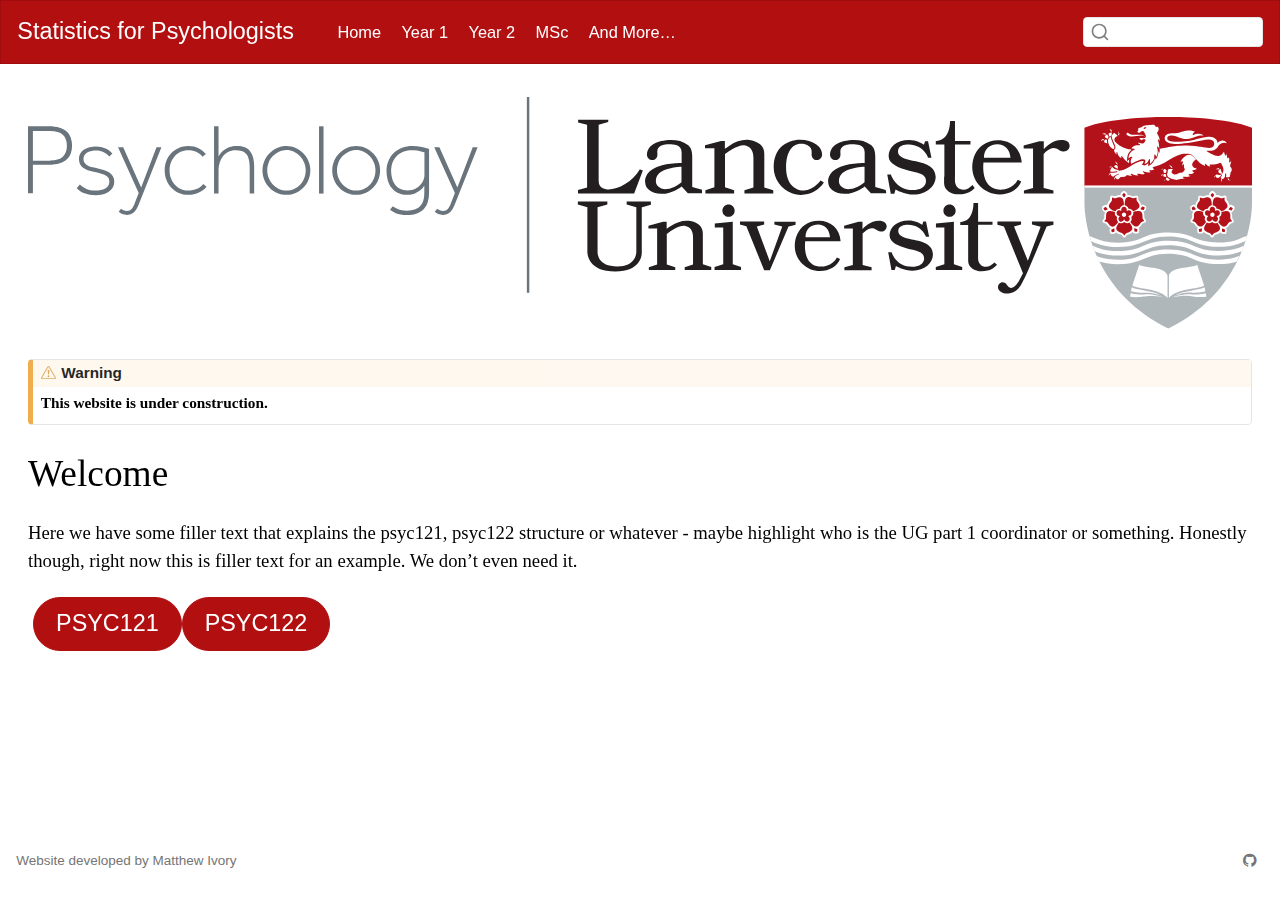
<file: docs/index.html>
<!DOCTYPE html>
<html xmlns="http://www.w3.org/1999/xhtml" lang="en" xml:lang="en"><head>

<meta charset="utf-8">
<meta name="generator" content="quarto-1.3.450">

<meta name="viewport" content="width=device-width, initial-scale=1.0, user-scalable=yes">


<title>Statistics for Psychologists</title>
<style>
code{white-space: pre-wrap;}
span.smallcaps{font-variant: small-caps;}
div.columns{display: flex; gap: min(4vw, 1.5em);}
div.column{flex: auto; overflow-x: auto;}
div.hanging-indent{margin-left: 1.5em; text-indent: -1.5em;}
ul.task-list{list-style: none;}
ul.task-list li input[type="checkbox"] {
  width: 0.8em;
  margin: 0 0.8em 0.2em -1em; /* quarto-specific, see https://github.com/quarto-dev/quarto-cli/issues/4556 */ 
  vertical-align: middle;
}
</style>


<script src="site_libs/quarto-nav/quarto-nav.js"></script>
<script src="site_libs/quarto-nav/headroom.min.js"></script>
<script src="site_libs/clipboard/clipboard.min.js"></script>
<script src="site_libs/quarto-search/autocomplete.umd.js"></script>
<script src="site_libs/quarto-search/fuse.min.js"></script>
<script src="site_libs/quarto-search/quarto-search.js"></script>
<meta name="quarto:offset" content="./">
<link href="./Images/favicon.png" rel="icon" type="image/png">
<script src="site_libs/quarto-html/quarto.js"></script>
<script src="site_libs/quarto-html/popper.min.js"></script>
<script src="site_libs/quarto-html/tippy.umd.min.js"></script>
<link href="site_libs/quarto-html/tippy.css" rel="stylesheet">
<link href="site_libs/quarto-html/quarto-syntax-highlighting.css" rel="stylesheet" id="quarto-text-highlighting-styles">
<script src="site_libs/bootstrap/bootstrap.min.js"></script>
<link href="site_libs/bootstrap/bootstrap-icons.css" rel="stylesheet">
<link href="site_libs/bootstrap/bootstrap.min.css" rel="stylesheet" id="quarto-bootstrap" data-mode="light">
<script id="quarto-search-options" type="application/json">{
  "location": "navbar",
  "copy-button": false,
  "collapse-after": 3,
  "panel-placement": "end",
  "type": "textbox",
  "limit": 20,
  "language": {
    "search-no-results-text": "No results",
    "search-matching-documents-text": "matching documents",
    "search-copy-link-title": "Copy link to search",
    "search-hide-matches-text": "Hide additional matches",
    "search-more-match-text": "more match in this document",
    "search-more-matches-text": "more matches in this document",
    "search-clear-button-title": "Clear",
    "search-detached-cancel-button-title": "Cancel",
    "search-submit-button-title": "Submit",
    "search-label": "Search"
  }
}</script>
<script language="JavaScript" type="text/javascript" src="https://ajax.googleapis.com/ajax/libs/jquery/3.6.4/jquery.min.js"></script>
<script language="JavaScript" type="text/javascript" src="./function.js"></script>
<link href="https://cdn.jsdelivr.net/npm/bootstrap@5.0.2/dist/css/bootstrap.min.css" rel="stylesheet" integrity="sha384-EVSTQN3/azprG1Anm3QDgpJLIm9Nao0Yz1ztcQTwFspd3yD65VohhpuuCOmLASjC" crossorigin="anonymous">


<link rel="stylesheet" href="index.css">
</head>

<body class="nav-fixed">

<div id="quarto-search-results"></div>
  <header id="quarto-header" class="headroom fixed-top">
    <nav class="navbar navbar-expand-lg navbar-dark ">
      <div class="navbar-container container-fluid">
      <div class="navbar-brand-container">
    <a class="navbar-brand" href="./index.html">
    <span class="navbar-title">Statistics for Psychologists</span>
    </a>
  </div>
            <div id="quarto-search" class="" title="Search"></div>
          <button class="navbar-toggler" type="button" data-bs-toggle="collapse" data-bs-target="#navbarCollapse" aria-controls="navbarCollapse" aria-expanded="false" aria-label="Toggle navigation" onclick="if (window.quartoToggleHeadroom) { window.quartoToggleHeadroom(); }">
  <span class="navbar-toggler-icon"></span>
</button>
          <div class="collapse navbar-collapse" id="navbarCollapse">
            <ul class="navbar-nav navbar-nav-scroll me-auto">
  <li class="nav-item">
    <a class="nav-link" href="https://m1v0.github.io/Statistics_for_PSYC/" rel="" target="">
 <span class="menu-text">Home</span></a>
  </li>  
  <li class="nav-item">
    <a class="nav-link" href="./PSYC121/index.qmd" rel="" target="">
 <span class="menu-text">Year 1</span></a>
  </li>  
  <li class="nav-item">
    <a class="nav-link" href="./PSYC122/index.qmd" rel="" target="">
 <span class="menu-text">Year 2</span></a>
  </li>  
  <li class="nav-item">
    <a class="nav-link" href="./PSYC121/index.qmd" rel="" target="">
 <span class="menu-text">MSc</span></a>
  </li>  
  <li class="nav-item">
    <a class="nav-link" href="./PSYC122/index.qmd" rel="" target="">
 <span class="menu-text">And More…</span></a>
  </li>  
</ul>
            <div class="quarto-navbar-tools ms-auto">
</div>
          </div> <!-- /navcollapse -->
      </div> <!-- /container-fluid -->
    </nav>
</header>
<!-- content -->
<div id="quarto-content" class="quarto-container page-columns page-rows-contents page-layout-full page-navbar">
<!-- sidebar -->
<!-- margin-sidebar -->
    <div id="quarto-margin-sidebar" class="sidebar margin-sidebar zindex-bottom">
        
    </div>
<!-- main -->
<main class="content column-page" id="quarto-document-content">



<div class="quarto-figure quarto-figure-center">
<figure class="figure">
<p><img src="Images/LUPsychology.svg" class="img-fluid figure-img" alt="University Logo"></p>
</figure>
</div>
<div class="callout callout-style-default callout-warning callout-titled">
<div class="callout-header d-flex align-content-center">
<div class="callout-icon-container">
<i class="callout-icon"></i>
</div>
<div class="callout-title-container flex-fill">
Warning
</div>
</div>
<div class="callout-body-container callout-body">
<p><strong>This website is under construction.</strong></p>
</div>
</div>
<div class="div" style="font-size:2em;">
<p>Welcome</p>
</div>
<p>Here we have some filler text that explains the psyc121, psyc122 structure or whatever - maybe highlight who is the UG part 1 coordinator or something. Honestly though, right now this is filler text for an example. We don’t even need it.</p>

<div class="container">
  <div class="row" style="display:flex;">
    <a href="https://m1v0.github.io/">
      <button type="button" class="btn btn-landing btn-lg btn-block">PSYC121</button>
    </a>
    <a href="https://m1v0.github.io/year_1/">
      <button type="button" class="btn btn-landing btn-lg btn-block">PSYC122</button>
    </a>
  </div>
</div>



</main> <!-- /main -->
<script id="quarto-html-after-body" type="application/javascript">
window.document.addEventListener("DOMContentLoaded", function (event) {
  const toggleBodyColorMode = (bsSheetEl) => {
    const mode = bsSheetEl.getAttribute("data-mode");
    const bodyEl = window.document.querySelector("body");
    if (mode === "dark") {
      bodyEl.classList.add("quarto-dark");
      bodyEl.classList.remove("quarto-light");
    } else {
      bodyEl.classList.add("quarto-light");
      bodyEl.classList.remove("quarto-dark");
    }
  }
  const toggleBodyColorPrimary = () => {
    const bsSheetEl = window.document.querySelector("link#quarto-bootstrap");
    if (bsSheetEl) {
      toggleBodyColorMode(bsSheetEl);
    }
  }
  toggleBodyColorPrimary();  
  const isCodeAnnotation = (el) => {
    for (const clz of el.classList) {
      if (clz.startsWith('code-annotation-')) {                     
        return true;
      }
    }
    return false;
  }
  const clipboard = new window.ClipboardJS('.code-copy-button', {
    text: function(trigger) {
      const codeEl = trigger.previousElementSibling.cloneNode(true);
      for (const childEl of codeEl.children) {
        if (isCodeAnnotation(childEl)) {
          childEl.remove();
        }
      }
      return codeEl.innerText;
    }
  });
  clipboard.on('success', function(e) {
    // button target
    const button = e.trigger;
    // don't keep focus
    button.blur();
    // flash "checked"
    button.classList.add('code-copy-button-checked');
    var currentTitle = button.getAttribute("title");
    button.setAttribute("title", "Copied!");
    let tooltip;
    if (window.bootstrap) {
      button.setAttribute("data-bs-toggle", "tooltip");
      button.setAttribute("data-bs-placement", "left");
      button.setAttribute("data-bs-title", "Copied!");
      tooltip = new bootstrap.Tooltip(button, 
        { trigger: "manual", 
          customClass: "code-copy-button-tooltip",
          offset: [0, -8]});
      tooltip.show();    
    }
    setTimeout(function() {
      if (tooltip) {
        tooltip.hide();
        button.removeAttribute("data-bs-title");
        button.removeAttribute("data-bs-toggle");
        button.removeAttribute("data-bs-placement");
      }
      button.setAttribute("title", currentTitle);
      button.classList.remove('code-copy-button-checked');
    }, 1000);
    // clear code selection
    e.clearSelection();
  });
  function tippyHover(el, contentFn) {
    const config = {
      allowHTML: true,
      content: contentFn,
      maxWidth: 500,
      delay: 100,
      arrow: false,
      appendTo: function(el) {
          return el.parentElement;
      },
      interactive: true,
      interactiveBorder: 10,
      theme: 'quarto',
      placement: 'bottom-start'
    };
    window.tippy(el, config); 
  }
  const noterefs = window.document.querySelectorAll('a[role="doc-noteref"]');
  for (var i=0; i<noterefs.length; i++) {
    const ref = noterefs[i];
    tippyHover(ref, function() {
      // use id or data attribute instead here
      let href = ref.getAttribute('data-footnote-href') || ref.getAttribute('href');
      try { href = new URL(href).hash; } catch {}
      const id = href.replace(/^#\/?/, "");
      const note = window.document.getElementById(id);
      return note.innerHTML;
    });
  }
      let selectedAnnoteEl;
      const selectorForAnnotation = ( cell, annotation) => {
        let cellAttr = 'data-code-cell="' + cell + '"';
        let lineAttr = 'data-code-annotation="' +  annotation + '"';
        const selector = 'span[' + cellAttr + '][' + lineAttr + ']';
        return selector;
      }
      const selectCodeLines = (annoteEl) => {
        const doc = window.document;
        const targetCell = annoteEl.getAttribute("data-target-cell");
        const targetAnnotation = annoteEl.getAttribute("data-target-annotation");
        const annoteSpan = window.document.querySelector(selectorForAnnotation(targetCell, targetAnnotation));
        const lines = annoteSpan.getAttribute("data-code-lines").split(",");
        const lineIds = lines.map((line) => {
          return targetCell + "-" + line;
        })
        let top = null;
        let height = null;
        let parent = null;
        if (lineIds.length > 0) {
            //compute the position of the single el (top and bottom and make a div)
            const el = window.document.getElementById(lineIds[0]);
            top = el.offsetTop;
            height = el.offsetHeight;
            parent = el.parentElement.parentElement;
          if (lineIds.length > 1) {
            const lastEl = window.document.getElementById(lineIds[lineIds.length - 1]);
            const bottom = lastEl.offsetTop + lastEl.offsetHeight;
            height = bottom - top;
          }
          if (top !== null && height !== null && parent !== null) {
            // cook up a div (if necessary) and position it 
            let div = window.document.getElementById("code-annotation-line-highlight");
            if (div === null) {
              div = window.document.createElement("div");
              div.setAttribute("id", "code-annotation-line-highlight");
              div.style.position = 'absolute';
              parent.appendChild(div);
            }
            div.style.top = top - 2 + "px";
            div.style.height = height + 4 + "px";
            let gutterDiv = window.document.getElementById("code-annotation-line-highlight-gutter");
            if (gutterDiv === null) {
              gutterDiv = window.document.createElement("div");
              gutterDiv.setAttribute("id", "code-annotation-line-highlight-gutter");
              gutterDiv.style.position = 'absolute';
              const codeCell = window.document.getElementById(targetCell);
              const gutter = codeCell.querySelector('.code-annotation-gutter');
              gutter.appendChild(gutterDiv);
            }
            gutterDiv.style.top = top - 2 + "px";
            gutterDiv.style.height = height + 4 + "px";
          }
          selectedAnnoteEl = annoteEl;
        }
      };
      const unselectCodeLines = () => {
        const elementsIds = ["code-annotation-line-highlight", "code-annotation-line-highlight-gutter"];
        elementsIds.forEach((elId) => {
          const div = window.document.getElementById(elId);
          if (div) {
            div.remove();
          }
        });
        selectedAnnoteEl = undefined;
      };
      // Attach click handler to the DT
      const annoteDls = window.document.querySelectorAll('dt[data-target-cell]');
      for (const annoteDlNode of annoteDls) {
        annoteDlNode.addEventListener('click', (event) => {
          const clickedEl = event.target;
          if (clickedEl !== selectedAnnoteEl) {
            unselectCodeLines();
            const activeEl = window.document.querySelector('dt[data-target-cell].code-annotation-active');
            if (activeEl) {
              activeEl.classList.remove('code-annotation-active');
            }
            selectCodeLines(clickedEl);
            clickedEl.classList.add('code-annotation-active');
          } else {
            // Unselect the line
            unselectCodeLines();
            clickedEl.classList.remove('code-annotation-active');
          }
        });
      }
  const findCites = (el) => {
    const parentEl = el.parentElement;
    if (parentEl) {
      const cites = parentEl.dataset.cites;
      if (cites) {
        return {
          el,
          cites: cites.split(' ')
        };
      } else {
        return findCites(el.parentElement)
      }
    } else {
      return undefined;
    }
  };
  var bibliorefs = window.document.querySelectorAll('a[role="doc-biblioref"]');
  for (var i=0; i<bibliorefs.length; i++) {
    const ref = bibliorefs[i];
    const citeInfo = findCites(ref);
    if (citeInfo) {
      tippyHover(citeInfo.el, function() {
        var popup = window.document.createElement('div');
        citeInfo.cites.forEach(function(cite) {
          var citeDiv = window.document.createElement('div');
          citeDiv.classList.add('hanging-indent');
          citeDiv.classList.add('csl-entry');
          var biblioDiv = window.document.getElementById('ref-' + cite);
          if (biblioDiv) {
            citeDiv.innerHTML = biblioDiv.innerHTML;
          }
          popup.appendChild(citeDiv);
        });
        return popup.innerHTML;
      });
    }
  }
});
</script>
</div> <!-- /content -->
<footer class="footer">
  <div class="nav-footer">
    <div class="nav-footer-left">Website developed by Matthew Ivory</div>   
    <div class="nav-footer-center">
      &nbsp;
    </div>
    <div class="nav-footer-right">
      <ul class="footer-items list-unstyled">
    <li class="nav-item compact">
    <a class="nav-link" href="https://github.com/M1V0/Statistics_for_PSYC">
      <i class="bi bi-github" role="img">
</i> 
    </a>
  </li>  
</ul>
    </div>
  </div>
</footer>



</body></html>
</file>
<file: docs/site_libs/quarto-html/tippy.css>
.tippy-box[data-animation=fade][data-state=hidden]{opacity:0}[data-tippy-root]{max-width:calc(100vw - 10px)}.tippy-box{position:relative;background-color:#333;color:#fff;border-radius:4px;font-size:14px;line-height:1.4;white-space:normal;outline:0;transition-property:transform,visibility,opacity}.tippy-box[data-placement^=top]>.tippy-arrow{bottom:0}.tippy-box[data-placement^=top]>.tippy-arrow:before{bottom:-7px;left:0;border-width:8px 8px 0;border-top-color:initial;transform-origin:center top}.tippy-box[data-placement^=bottom]>.tippy-arrow{top:0}.tippy-box[data-placement^=bottom]>.tippy-arrow:before{top:-7px;left:0;border-width:0 8px 8px;border-bottom-color:initial;transform-origin:center bottom}.tippy-box[data-placement^=left]>.tippy-arrow{right:0}.tippy-box[data-placement^=left]>.tippy-arrow:before{border-width:8px 0 8px 8px;border-left-color:initial;right:-7px;transform-origin:center left}.tippy-box[data-placement^=right]>.tippy-arrow{left:0}.tippy-box[data-placement^=right]>.tippy-arrow:before{left:-7px;border-width:8px 8px 8px 0;border-right-color:initial;transform-origin:center right}.tippy-box[data-inertia][data-state=visible]{transition-timing-function:cubic-bezier(.54,1.5,.38,1.11)}.tippy-arrow{width:16px;height:16px;color:#333}.tippy-arrow:before{content:"";position:absolute;border-color:transparent;border-style:solid}.tippy-content{position:relative;padding:5px 9px;z-index:1}
</file>
<file: docs/site_libs/quarto-html/quarto-syntax-highlighting.css>
/* quarto syntax highlight colors */
:root {
  --quarto-hl-ot-color: #003B4F;
  --quarto-hl-at-color: #657422;
  --quarto-hl-ss-color: #20794D;
  --quarto-hl-an-color: #5E5E5E;
  --quarto-hl-fu-color: #4758AB;
  --quarto-hl-st-color: #20794D;
  --quarto-hl-cf-color: #003B4F;
  --quarto-hl-op-color: #5E5E5E;
  --quarto-hl-er-color: #AD0000;
  --quarto-hl-bn-color: #AD0000;
  --quarto-hl-al-color: #AD0000;
  --quarto-hl-va-color: #111111;
  --quarto-hl-bu-color: inherit;
  --quarto-hl-ex-color: inherit;
  --quarto-hl-pp-color: #AD0000;
  --quarto-hl-in-color: #5E5E5E;
  --quarto-hl-vs-color: #20794D;
  --quarto-hl-wa-color: #5E5E5E;
  --quarto-hl-do-color: #5E5E5E;
  --quarto-hl-im-color: #00769E;
  --quarto-hl-ch-color: #20794D;
  --quarto-hl-dt-color: #AD0000;
  --quarto-hl-fl-color: #AD0000;
  --quarto-hl-co-color: #5E5E5E;
  --quarto-hl-cv-color: #5E5E5E;
  --quarto-hl-cn-color: #8f5902;
  --quarto-hl-sc-color: #5E5E5E;
  --quarto-hl-dv-color: #AD0000;
  --quarto-hl-kw-color: #003B4F;
}

/* other quarto variables */
:root {
  --quarto-font-monospace: SFMono-Regular, Menlo, Monaco, Consolas, "Liberation Mono", "Courier New", monospace;
}

pre > code.sourceCode > span {
  color: #003B4F;
}

code span {
  color: #003B4F;
}

code.sourceCode > span {
  color: #003B4F;
}

div.sourceCode,
div.sourceCode pre.sourceCode {
  color: #003B4F;
}

code span.ot {
  color: #003B4F;
  font-style: inherit;
}

code span.at {
  color: #657422;
  font-style: inherit;
}

code span.ss {
  color: #20794D;
  font-style: inherit;
}

code span.an {
  color: #5E5E5E;
  font-style: inherit;
}

code span.fu {
  color: #4758AB;
  font-style: inherit;
}

code span.st {
  color: #20794D;
  font-style: inherit;
}

code span.cf {
  color: #003B4F;
  font-style: inherit;
}

code span.op {
  color: #5E5E5E;
  font-style: inherit;
}

code span.er {
  color: #AD0000;
  font-style: inherit;
}

code span.bn {
  color: #AD0000;
  font-style: inherit;
}

code span.al {
  color: #AD0000;
  font-style: inherit;
}

code span.va {
  color: #111111;
  font-style: inherit;
}

code span.bu {
  font-style: inherit;
}

code span.ex {
  font-style: inherit;
}

code span.pp {
  color: #AD0000;
  font-style: inherit;
}

code span.in {
  color: #5E5E5E;
  font-style: inherit;
}

code span.vs {
  color: #20794D;
  font-style: inherit;
}

code span.wa {
  color: #5E5E5E;
  font-style: italic;
}

code span.do {
  color: #5E5E5E;
  font-style: italic;
}

code span.im {
  color: #00769E;
  font-style: inherit;
}

code span.ch {
  color: #20794D;
  font-style: inherit;
}

code span.dt {
  color: #AD0000;
  font-style: inherit;
}

code span.fl {
  color: #AD0000;
  font-style: inherit;
}

code span.co {
  color: #5E5E5E;
  font-style: inherit;
}

code span.cv {
  color: #5E5E5E;
  font-style: italic;
}

code span.cn {
  color: #8f5902;
  font-style: inherit;
}

code span.sc {
  color: #5E5E5E;
  font-style: inherit;
}

code span.dv {
  color: #AD0000;
  font-style: inherit;
}

code span.kw {
  color: #003B4F;
  font-style: inherit;
}

.prevent-inlining {
  content: "</";
}

/*# sourceMappingURL=debc5d5d77c3f9108843748ff7464032.css.map */
</file>
<file: docs/index.css>
/* Custom*/

/*this removes the title on the page*/
.quarto-title > h1.title {
  opacity: 0 !important;
}

.btn-landing {
  color: #fff;
  background-color: #b20f11;
  border-color: #b20f11;
  border-radius: 5vw;
  margin: 5px;
  width:100%
}

.btn-primary:hover, .btn-primary:focus, .btn-primary:active, .accordion-button:hover, .accordion-button:not(.collapsed) {
    color: #fff;
    background-color: #780b0c
}
</file>
